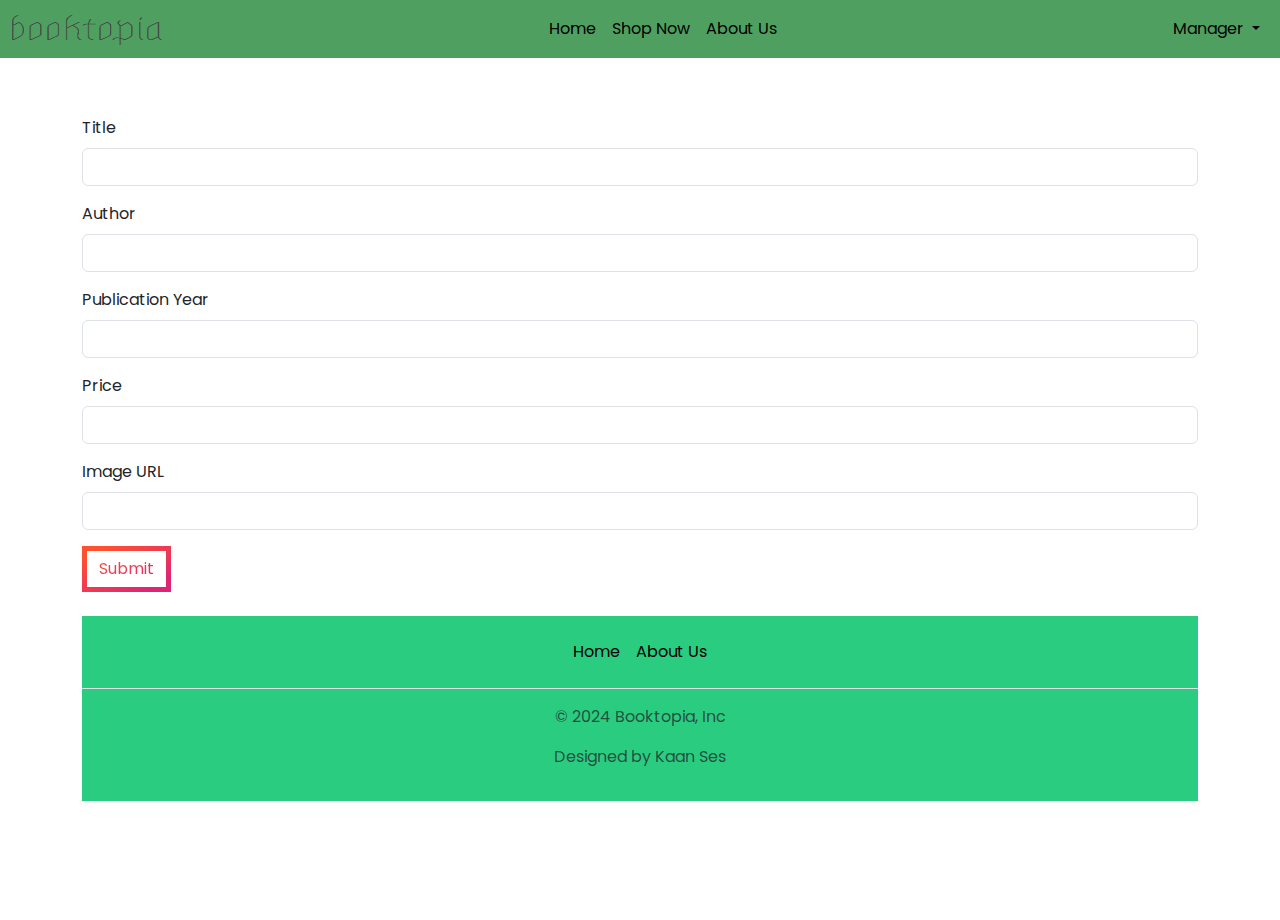
<file: App.WebApi/wwwroot/addbook.html>
<!DOCTYPE html>
<html lang="en">
<head>
    <meta charset="UTF-8">
    <title>Booktopia</title>
    <link href="https://cdn.jsdelivr.net/npm/bootstrap@5.3.3/dist/css/bootstrap.min.css" rel="stylesheet" integrity="sha384-QWTKZyjpPEjISv5WaRU9OFeRpok6YctnYmDr5pNlyT2bRjXh0JMhjY6hW+ALEwIH" crossorigin="anonymous">
    <link rel="stylesheet" href="style.css" type="text/css">
</head>
<body>
<nav style="z-index: 2000;" class="navbar navbar-expand-lg navbar-light fixed-top " >
    <div class="container-fluid">
        <!-- Navbar brand -->
        <a class="navbar-brand" href="index.html">
            <img src="assets/logo-no-background.png" alt="Booktopia Logo" width="150" height="30">
        </a>
        <button class="navbar-toggler" type="button" data-bs-toggle="collapse" data-bs-target="#navbarExample01"
                aria-controls="navbarExample01" aria-expanded="false" aria-label="Toggle navigation">
            <i class="fas fa-bars"></i>
        </button>
        <div class="collapse navbar-collapse" id="navbarExample01">
            <!-- Centered Links -->
            <ul class="navbar-nav mx-auto">
                <li class="nav-item">
                    <a class="nav-link" aria-current="page" href="index.html">Home</a>
                </li>
                <li class="nav-item">
                    <a class="nav-link" href="index.html#buynow">Shop Now</a>
                </li>
                <li class="nav-item">
                    <a class="nav-link" href="aboutus.html">About Us</a>
                </li>
            </ul>
            <!-- Right-aligned Manager Dropdown -->
            <ul class="navbar-nav">
                <li class="nav-item dropdown">
                    <a class="nav-link dropdown-toggle" href="#" id="navbarDropdown" role="button" data-bs-toggle="dropdown" aria-expanded="false">
                        Manager
                    </a>
                    <ul class="dropdown-menu" aria-labelledby="navbarDropdown">
                        <li><a class="dropdown-item" href="addbook.html">Add Book</a></li>
                        <li><a class="dropdown-item" href="showbook.html">Show Book</a></li>
                        <li><a class="dropdown-item" href="deletebook.html">Delete Book</a></li>
                        <li><a class="dropdown-item" href="updatebook.html">Update Book</a></li>
                        <li><a class="dropdown-item" href="showbooks.html">Show Books</a></li>
                    </ul>
                </li>
            </ul>
        </div>
    </div>
</nav>
<br><br><br>
<div class="container mx-auto mt-4">
    <form id="book-form" class="requires-validation" novalidate>
        <div class="mb-3">
            <label for="title" class="form-label">Title</label>
            <input type="text" class="form-control" id="title" required>
            <div class="invalid-feedback">
                Please provide a title.
            </div>
        </div>
        <div class="mb-3">
            <label for="author" class="form-label">Author</label>
            <input type="text" class="form-control" id="author" required>
            <div class="invalid-feedback">
                Please provide an author name.
            </div>
        </div>
        <div class="mb-3">
            <label for="PublicationYear" class="form-label">Publication Year</label>
            <input type="number" class="form-control" id="PublicationYear" min="1000" max="2024" required>
            <div class="invalid-feedback">
                Please provide a valid publication year between 1000 and 2024.
            </div>
        </div>
        <div class="mb-3">
            <label for="price" class="form-label">Price</label>
            <input type="number" class="form-control" id="price" step="0.01" min="0.01" required>
            <div class="invalid-feedback">
                Please provide a valid price greater than 0.
            </div>
        </div>
        <div class="mb-3">
            <label for="imageUrl" class="form-label">Image URL</label>
            <input type="url" class="form-control" id="imageUrl" required>
            <div class="invalid-feedback">
                Please provide a valid URL.
            </div>
        </div>
        <button type="submit" class="btn btn-primary">Submit</button>
    </form>
</div>
<div class="container">
    <footer class="py-3 my-4">
        <ul class="nav justify-content-center border-bottom pb-3 mb-3">
            <li class="nav-item"><a href="index.html" class="nav-link px-2 text-body-secondary">Home</a></li>
            <li class="nav-item"><a href="aboutus.html" class="nav-link px-2 text-body-secondary">About Us</a></li>
        </ul>
        <p class="text-center text-body-secondary">© 2024 Booktopia, Inc</p>
        <p class="text-center text-body-secondary">Designed by Kaan Ses</p>
    </footer>
</div>
<script src="https://cdn.jsdelivr.net/npm/@popperjs/core@2.11.8/dist/umd/popper.min.js"></script>
<script src="https://cdn.jsdelivr.net/npm/bootstrap@5.3.3/dist/js/bootstrap.bundle.min.js" integrity="sha384-YvpcrYf0tY3lHB60NNkmXc5s9fDVZLESaAA55NDzOxhy9GkcIdslK1eN7N6jIeHz" crossorigin="anonymous"></script>
<script>
    document.getElementById('book-form').addEventListener('submit', function (event) {
        event.preventDefault(); // Prevent the form from submitting normally

        // Get form data
        let title = document.getElementById('title').value;
        let author = document.getElementById('author').value;
        let PublicationYear = document.getElementById('PublicationYear').value;
        let price = document.getElementById('price').value;
        let imageUrl = document.getElementById('imageUrl').value;

        // Construct query string parameters
        let queryParams = new URLSearchParams({
            title: title,
            author: author,
            PublicationYear: PublicationYear,
            price: price,
            imageUrl: imageUrl
        }).toString();

        // Send POST request with query parameters
        fetch(`https://booktopiaapp-dae91883377e.herokuapp.com/api/Book?${queryParams}`, {
            method: 'POST',
            headers: {
                'Content-Type': 'application/x-www-form-urlencoded'
            }
        })
            .then(response => {
                // Check if the response content type is JSON
                const contentType = response.headers.get('content-type');
                if (contentType && contentType.includes('application/json')) {
                    return response.json(); // Parse as JSON
                } else {
                    return response.text(); // Parse as plain text
                }
            })
            .then(data => {
                if (typeof data === 'string') {
                    console.log('Response:', data);
                    alert(data); // Display the plain text message
                } else {
                    console.log('Success:', data);
                    alert("Book added successfully!");
                }
                // Clear form fields
                document.getElementById('book-form').reset();
            })
            .catch((error) => {
                console.error('Error:', error);
                alert("Failed to add book: " + error.message);
            });
    });

</script>
</body>
</html>
</file>
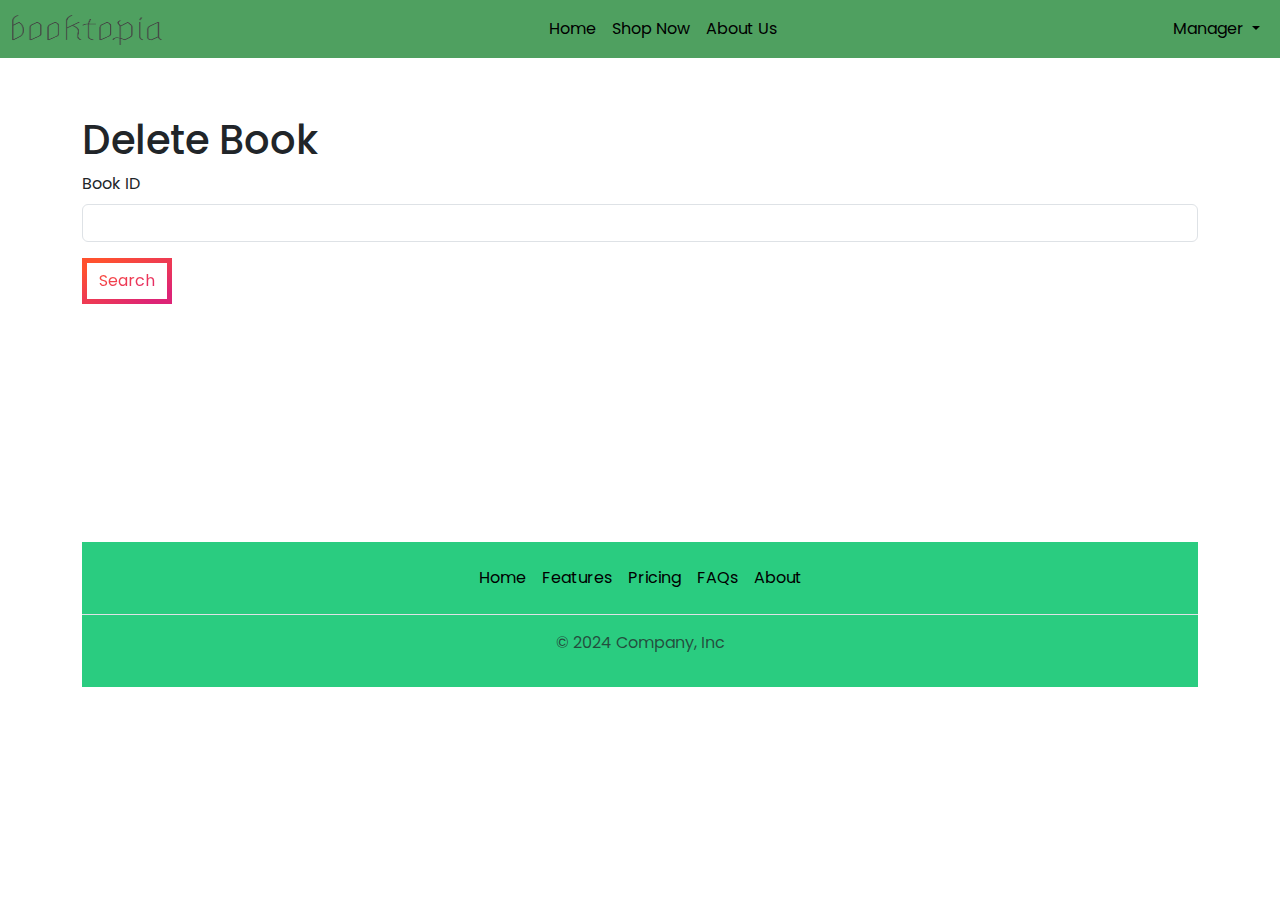
<file: App.WebApi/wwwroot/deletebook.html>
<!DOCTYPE html>
<html lang="en">
<head>
    <meta charset="UTF-8">
    <title>Delete Book | Booktopia</title>
    <link href="https://cdn.jsdelivr.net/npm/bootstrap@5.3.3/dist/css/bootstrap.min.css" rel="stylesheet">
    <link rel="stylesheet" href="style.css" type="text/css">
</head>
<body>
<nav style="z-index: 2000;" class="navbar navbar-expand-lg navbar-light fixed-top " >
    <div class="container-fluid">
        <!-- Navbar brand -->
        <a class="navbar-brand" href="index.html">
            <img src="assets/logo-no-background.png" alt="Booktopia Logo" width="150" height="30">
        </a>
        <button class="navbar-toggler" type="button" data-bs-toggle="collapse" data-bs-target="#navbarExample01"
                aria-controls="navbarExample01" aria-expanded="false" aria-label="Toggle navigation">
            <i class="fas fa-bars"></i>
        </button>
        <div class="collapse navbar-collapse" id="navbarExample01">
            <!-- Centered Links -->
            <ul class="navbar-nav mx-auto">
                <li class="nav-item">
                    <a class="nav-link" aria-current="page" href="index.html">Home</a>
                </li>
                <li class="nav-item">
                    <a class="nav-link" href="index.html#buynow">Shop Now</a>
                </li>
                <li class="nav-item">
                    <a class="nav-link" href="aboutus.html">About Us</a>
                </li>
            </ul>
            <!-- Right-aligned Manager Dropdown -->
            <ul class="navbar-nav">
                <li class="nav-item dropdown">
                    <a class="nav-link dropdown-toggle" href="#" id="navbarDropdown" role="button" data-bs-toggle="dropdown" aria-expanded="false">
                        Manager
                    </a>
                    <ul class="dropdown-menu" aria-labelledby="navbarDropdown">
                        <li><a class="dropdown-item" href="addbook.html">Add Book</a></li>
                        <li><a class="dropdown-item" href="showbook.html">Show Book</a></li>
                        <li><a class="dropdown-item" href="deletebook.html">Delete Book</a></li>
                        <li><a class="dropdown-item" href="updatebook.html">Update Book</a></li>
                        <li><a class="dropdown-item" href="showbooks.html">Show Books</a></li>
                    </ul>
                </li>
            </ul>
        </div>
    </div>
</nav>
<!-- Main Content -->
<div class="container mt-5 pt-5">
    <h1>Delete Book</h1>
    <form id="deleteBookForm">
        <div class="mb-3">
            <label for="bookIdInput" class="form-label">Book ID</label>
            <input type="text" class="form-control" id="bookIdInput" required>
        </div>
        <button type="submit" class="btn btn-primary">Search</button>
    </form>
</div>

<!-- Confirm Delete Modal -->
<div class="modal fade" id="confirmDeleteModal" tabindex="-1" aria-labelledby="confirmDeleteModalLabel" aria-hidden="true">
    <div class="modal-dialog">
        <div class="modal-content">
            <div class="modal-header">
                <h5 class="modal-title" id="confirmDeleteModalLabel">Confirm Delete</h5>
                <button type="button" class="btn-close" data-bs-dismiss="modal" aria-label="Close"></button>
            </div>
            <div class="modal-body">
                <p>Are you sure you want to delete the book with ID <span id="bookIdDisplay"></span>?</p>
                <p>Title: <span id="bookTitle"></span></p>
                <p>Author: <span id="bookAuthor"></span></p>
            </div>
            <div class="modal-footer">
                <button type="button" class="btn btn-secondary" data-bs-dismiss="modal">Cancel</button>
                <button type="button" class="btn btn-danger" id="deleteBookButton">Delete</button>
            </div>
        </div>
    </div>
</div>

<!-- Footer -->
<div class="container">
    <footer class="py-3 my-4">
        <ul class="nav justify-content-center border-bottom pb-3 mb-3">
            <li class="nav-item"><a href="#" class="nav-link px-2 text-body-secondary">Home</a></li>
            <li class="nav-item"><a href="#" class="nav-link px-2 text-body-secondary">Features</a></li>
            <li class="nav-item"><a href="#" class="nav-link px-2 text-body-secondary">Pricing</a></li>
            <li class="nav-item"><a href="#" class="nav-link px-2 text-body-secondary">FAQs</a></li>
            <li class="nav-item"><a href="#" class="nav-link px-2 text-body-secondary">About</a></li>
        </ul>
        <p class="text-center text-body-secondary">© 2024 Company, Inc</p>
    </footer>
</div>

<!-- Scripts -->
<script src="https://cdn.jsdelivr.net/npm/@popperjs/core@2.11.8/dist/umd/popper.min.js"></script>
<script src="script.js" crossorigin="anonymous"></script>
<script src="https://cdn.jsdelivr.net/npm/bootstrap@5.3.3/dist/js/bootstrap.bundle.min.js"></script>
<script>
    document.getElementById('deleteBookForm').addEventListener('submit', function(event) {
        event.preventDefault();
        const bookId = document.getElementById('bookIdInput').value;
        document.getElementById('bookIdDisplay').textContent = bookId;

        fetch('https://booktopiaapp-dae91883377e.herokuapp.com/api/Book/' + bookId)
            .then(response => {
                if (!response.ok) {
                    throw new Error('Book not found');
                }
                return response.json();
            })
            .then(data => {
                // Populate the modal with book details
                document.getElementById('bookTitle').textContent = data.title;
                document.getElementById('bookAuthor').textContent = data.author;

                // Show the modal
                const modal = new bootstrap.Modal(document.getElementById('confirmDeleteModal'));
                modal.show();

                // Attach the delete function to the delete button
                document.getElementById('deleteBookButton').onclick = function() {
                    deleteBook(bookId);
                };
            })
            .catch(error => {
                console.error('Error:', error);
                // Handle error or display an error message to the user
                alert('Book not found');
            });
    });

    function deleteBook(bookId) {
        fetch('https://booktopiaapp-dae91883377e.herokuapp.com/api/Book/' + bookId, {
            method: 'DELETE'
        })
            .then(response => {
                if (!response.ok) {
                    throw new Error('Failed to delete the book');
                }
                alert('Book deleted successfully');
                // Optionally, you can close the modal and clear the form
                const modal = bootstrap.Modal.getInstance(document.getElementById('confirmDeleteModal'));
                modal.hide();
                document.getElementById('deleteBookForm').reset();
            })
            .catch(error => {
                console.error('Error:', error);
                alert('Failed to delete the book');
            });
    }
</script>
</body>
</html>
</file>
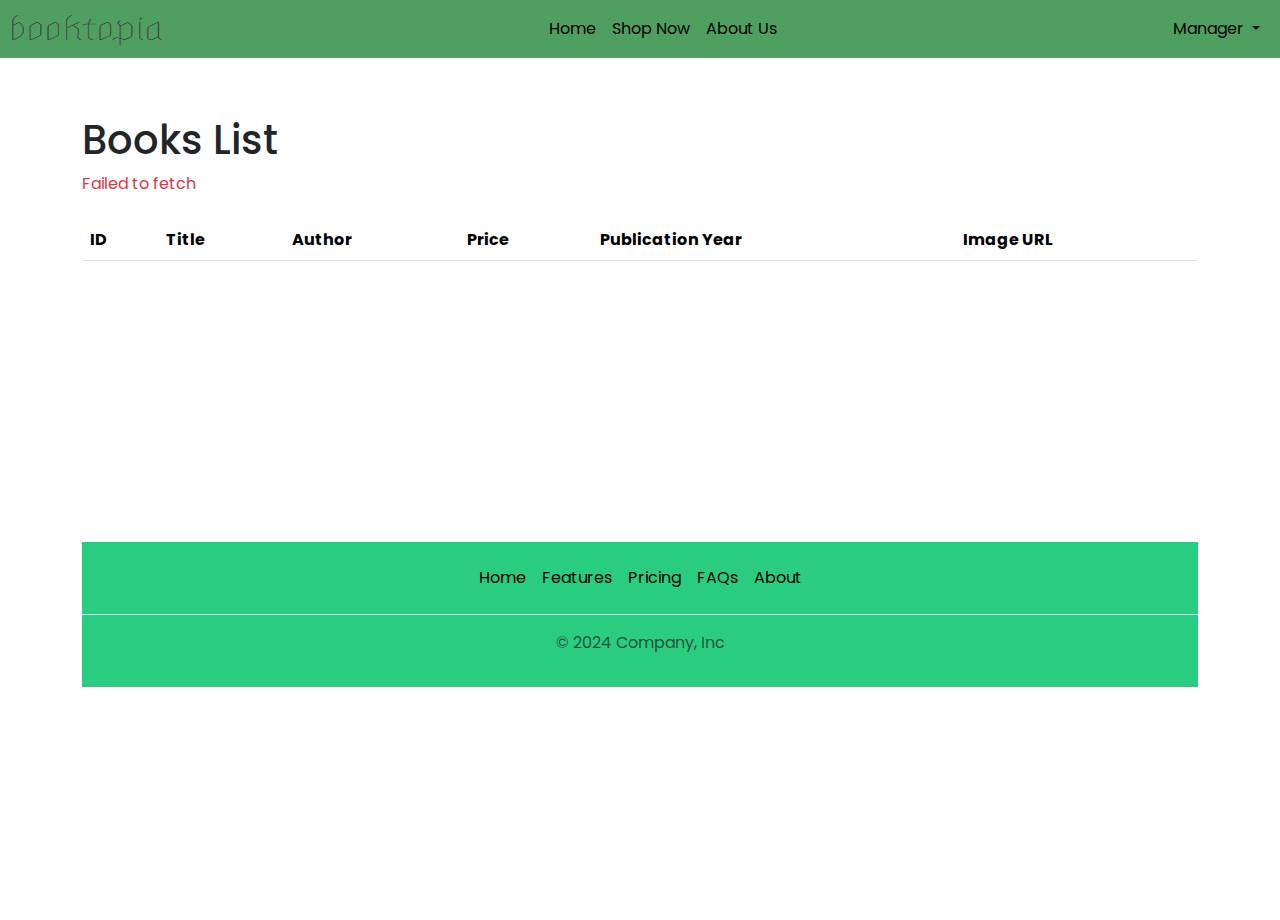
<file: App.WebApi/wwwroot/showbooks.html>
<!DOCTYPE html>
<html lang="en">
<head>
    <meta charset="UTF-8">
    <title>Show Books | Booktopia</title>
    <link href="https://cdn.jsdelivr.net/npm/bootstrap@5.3.3/dist/css/bootstrap.min.css" rel="stylesheet">
    <link rel="stylesheet" href="style.css" type="text/css">
</head>
<body>
<nav style="z-index: 2000;" class="navbar navbar-expand-lg navbar-light fixed-top " >
    <div class="container-fluid">
        <!-- Navbar brand -->
        <a class="navbar-brand" href="index.html">
            <img src="assets/logo-no-background.png" alt="Booktopia Logo" width="150" height="30">
        </a>
        <button class="navbar-toggler" type="button" data-bs-toggle="collapse" data-bs-target="#navbarExample01"
                aria-controls="navbarExample01" aria-expanded="false" aria-label="Toggle navigation">
            <i class="fas fa-bars"></i>
        </button>
        <div class="collapse navbar-collapse" id="navbarExample01">
            <!-- Centered Links -->
            <ul class="navbar-nav mx-auto">
                <li class="nav-item">
                    <a class="nav-link" aria-current="page" href="index.html">Home</a>
                </li>
                <li class="nav-item">
                    <a class="nav-link" href="index.html#buynow">Shop Now</a>
                </li>
                <li class="nav-item">
                    <a class="nav-link" href="aboutus.html">About Us</a>
                </li>
            </ul>
            <!-- Right-aligned Manager Dropdown -->
            <ul class="navbar-nav">
                <li class="nav-item dropdown">
                    <a class="nav-link dropdown-toggle" href="#" id="navbarDropdown" role="button" data-bs-toggle="dropdown" aria-expanded="false">
                        Manager
                    </a>
                    <ul class="dropdown-menu" aria-labelledby="navbarDropdown">
                        <li><a class="dropdown-item" href="addbook.html">Add Book</a></li>
                        <li><a class="dropdown-item" href="showbook.html">Show Book</a></li>
                        <li><a class="dropdown-item" href="deletebook.html">Delete Book</a></li>
                        <li><a class="dropdown-item" href="updatebook.html">Update Book</a></li>
                        <li><a class="dropdown-item" href="showbooks.html">Show Books</a></li>
                    </ul>
                </li>
            </ul>
        </div>
    </div>
</nav>
<!-- Main Content -->
<div class="container mt-5 pt-5">
    <h1>Books List</h1>
    <div id="feedbackMessage" class="mt-3"></div>
    <table class="table table-striped mt-4">
        <thead>
        <tr>
            <th>ID</th>
            <th>Title</th>
            <th>Author</th>
            <th>Price</th>
            <th>Publication Year</th>
            <th>Image URL</th>
        </tr>
        </thead>
        <tbody id="booksTableBody">
        <!-- Books data will be dynamically inserted here -->
        </tbody>
    </table>
</div>

<!-- Footer -->
<div class="container">
    <footer class="py-3 my-4">
        <ul class="nav justify-content-center border-bottom pb-3 mb-3">
            <li class="nav-item"><a href="#" class="nav-link px-2 text-body-secondary">Home</a></li>
            <li class="nav-item"><a href="#" class="nav-link px-2 text-body-secondary">Features</a></li>
            <li class="nav-item"><a href="#" class="nav-link px-2 text-body-secondary">Pricing</a></li>
            <li class="nav-item"><a href="#" class="nav-link px-2 text-body-secondary">FAQs</a></li>
            <li class="nav-item"><a href="#" class="nav-link px-2 text-body-secondary">About</a></li>
        </ul>
        <p class="text-center text-body-secondary">© 2024 Company, Inc</p>
    </footer>
</div>

<!-- JavaScript -->
<script>
    document.addEventListener('DOMContentLoaded', function() {
        const feedbackMessage = document.getElementById('feedbackMessage');
        const booksTableBody = document.getElementById('booksTableBody');

        // Fetch books data
        fetch('https://booktopiaapp-dae91883377e.herokuapp.com/api/Book')
            .then(response => {
                if (!response.ok) {
                    throw new Error('Failed to load books');
                }
                return response.json();
            })
            .then(data => {
                data.forEach(book => {
                    const row = document.createElement('tr');
                    row.innerHTML = `
                        <td>${book.id}</td>
                        <td>${book.title}</td>
                        <td>${book.author}</td>
                        <td>${book.price +"$"}</td>
                        <td>${book.publicationYear}</td>
                        <td><a href="${book.imageUrl}" target="_blank">View Image</a></td>
                    `;
                    booksTableBody.appendChild(row);
                });
            })
            .catch(error => {
                feedbackMessage.textContent = error.message;
                feedbackMessage.className = 'text-danger';
            });
    });
</script>
<script src="https://cdn.jsdelivr.net/npm/@popperjs/core@2.11.8/dist/umd/popper.min.js"></script>
<script src="https://cdn.jsdelivr.net/npm/bootstrap@5.3.3/dist/js/bootstrap.bundle.min.js"></script>
<script src="script.js" crossorigin="anonymous"></script>
</body>
</html>
</file>
<file: App.WebApi/wwwroot/style.css>
@import url('https://fonts.googleapis.com/css2?family=Poppins:wght@300;400;500;700;900&display=swap');

:root {
    --gradient: linear-gradient(to left top, #DD2476 10%, #FF512F 90%);
}

body {
    background: white;
    font-family: 'Poppins', sans-serif;
    font-weight: 400;
    -webkit-font-smoothing: antialiased;
    -moz-osx-font-smoothing: grayscale;
    text-rendering: optimizeLegibility;
    min-height: 100vh;
    display: flex;
    flex-direction: column;
    margin: 0;
}

.carousel-item {
    height: 50vh; /* Half of the viewport height */
    background: no-repeat center center scroll;
    background-size: cover;
}

.carousel-item img {
    height: 100%;
    width: 100%;
    object-fit: cover; /* Ensures images cover the carousel area while maintaining aspect ratio */
}

.container {
    flex: 1; /* Allows content to grow and pushes footer to the bottom */
}

.card {
    margin: 0 auto;
    background: #222;
    border: 1px solid #dd2476;
    color: rgba(250, 250, 250, 0.8);
    margin-bottom: 2rem;
    width: 100%; /* Ensure cards take full width on smaller screens */
    max-width: 300px; /* Set a max-width to prevent them from being too wide */
}

.btn {
    border: 5px solid;
    border-image-slice: 1;
    background: var(--gradient);
    -webkit-background-clip: text;
    -webkit-text-fill-color: transparent;
    border-image-source: var(--gradient);
    text-decoration: none;
    transition: all 0.4s ease;
}

.btn:hover, .btn:focus {
    background: var(--gradient);
    -webkit-background-clip: padding-box;
    -webkit-text-fill-color: #fff;
    border: 5px solid #fff;
    box-shadow: #222 1px 0 10px;
    text-decoration: underline;
}

html, body {
    height: 100%;
    background-color: white;
}

.form-holder {
    display: flex;
    flex-direction: column;
    justify-content: center;
    align-items: center;
    text-align: center;
    min-height: 100vh;
}

.form-holder .form-content {
    position: relative;
    display: flex;
    justify-content: center;
    align-items: center;
    padding: 60px;
}

.form-content .form-items {
    border: 3px solid #fff;
    padding: 40px;
    display: inline-block;
    width: 100%;
    min-width: 540px;
    border-radius: 10px;
    text-align: left;
    transition: all 0.4s ease;
}

.form-content h3 {
    color: #fff;
    text-align: left;
    font-size: 28px;
    font-weight: 600;
    margin-bottom: 5px;
}

.form-content h3.form-title {
    margin-bottom: 30px;
}

.form-content p {
    color: #fff;
    text-align: left;
    font-size: 17px;
    font-weight: 300;
    line-height: 20px;
    margin-bottom: 30px;
}

.form-content label,
.was-validated .form-check-input:invalid~.form-check-label,
.was-validated .form-check-input:valid~.form-check-label {
    color: #fff;
}

.form-content input[type=text],
.form-content input[type=password],
.form-content input[type=email],
.form-content select {
    width: 100%;
    padding: 9px 20px;
    text-align: left;
    border: 0;
    outline: 0;
    border-radius: 6px;
    background-color: #fff;
    font-size: 15px;
    font-weight: 300;
    color: #8D8D8D;
    transition: all 0.3s ease;
    margin-top: 16px;
}

btn-primary {
    background-color: #6C757D;
    outline: none;
    border: 0;
    box-shadow: none;
}

.btn-primary:hover,
.btn-primary:focus,
.btn-primary:active {
    background-color: #495056;
    outline: none !important;
    border: none !important;
    box-shadow: none;
}

.form-content textarea {
    width: 100%;
    padding: 8px 20px;
    border-radius: 6px;
    text-align: left;
    background-color: #fff;
    border: 0;
    font-size: 15px;
    font-weight: 300;
    color: #8D8D8D;
    outline: none;
    resize: none;
    height: 120px;
    margin-bottom: 14px;
}

.form-content textarea:hover,
.form-content textarea:focus {
    background-color: #ebeff8;
    color: #8D8D8D;
}

.mv-up {
    margin-top: -9px !important;
    margin-bottom: 8px !important;
}

.invalid-feedback {
    color: #ff606e;
}

.valid-feedback {
    color: #2acc80;
}

footer {
    background-color:#2acc80 ;
    color: rgba(250, 250, 250, 0.8);
    padding: 1rem 0;
    text-align: center;
    width: 100%;
}
#product-cards-container {
    display: flex;
    justify-content: center; /* Centers the cards horizontally */
    flex-wrap: wrap; /* Ensures the cards wrap to the next line as needed */
}
.card-img-top {
    width: 100%;
    height: 350px;
    object-fit: cover;
    object-position: center;
}
#introCarousel,
.carousel-inner,
.carousel-item,
.carousel-item.active {
    height: 100vh;
}

.carousel-item:nth-child(1) {
    background-repeat: no-repeat;
    background-size: cover;
    background-position: center center;
}

.carousel-item:nth-child(2) {
    background-repeat: no-repeat;
    background-size: cover;
    background-position: center center;
}

.carousel-item:nth-child(3) {
    background-repeat: no-repeat;
    background-size: cover;
    background-position: center center;
}

/* Height for devices larger than 576px */
@media (min-width: 992px) {
    #introCarousel {
        margin-top: -58.59px;
    }
}

.navbar {
    background-color: rgb(79, 160, 96) !important;
}
.nav-link {
    color: black !important;
}
#introCarousel,
.carousel-inner,
.carousel-item {
    height: 100vh; /* Set a consistent height for all carousel items */
}

.carousel-item img {
    height: 100%;
    width: 100%;
    object-fit: cover; /* Ensures the image covers the entire carousel item area */
    object-position: center; /* Centers the image within the carousel item */
}

.mask {
    display: flex;
    justify-content: center;
    align-items: center;
    height: 100%;
}
.navbar-nav {
    flex-direction: row; /* Ensure items are in a row */
}

.navbar-nav.mx-auto {
    flex-grow: 1;
    justify-content: center; /* Center the middle links */
}

.navbar-nav.ms-auto {
    margin-left: auto; /* Push "Manager" dropdown to the right */
}

.navbar .nav-link {
    color: black !important;
    text-align: center;
    padding: 0.5rem 1rem; /* Adjust padding if necessary */
}

.navbar .navbar-brand {
    margin-right: auto;
}

.navbar-toggler {
    border-color: transparent;
}
body {
    margin-top: 20px;
}

/* Footer Section */
.deneb_footer .widget_wrapper {
    background-color: #4fa060;
    padding: 50px 0;
}

.deneb_footer .widget_about img {
    padding-top: 20px;
}

.deneb_footer .widget_about p {
    color: #fff;
    margin-bottom: 20px;
}

.deneb_footer .widget_about .social {
    list-style: none;
    padding: 0;
    margin: 0;
}

.deneb_footer .widget_about .social li {
    display: inline-block;
    margin-right: 10px;
}

.deneb_footer .widget_about .social li a {
    display: block;
    width: 30px;
    height: 30px;
    line-height: 30px;
    text-align: center;
    border-radius: 50%;
    background-color: #f9e6d4;
    color: #fba543;
    font-size: 14px;
    transition: all 0.5s ease-out;
}

.deneb_footer .widget_about .social li a:hover,
.deneb_footer .widget_about .social li a:focus {
    background-color: #feb000;
    color: #fff;
    box-shadow: 2.5px 4.33px 15px 0px rgba(254, 176, 0, 0.4);
}

.deneb_footer .widget_title h4 {
    color: #fff;
    margin-bottom: 20px;
}

.deneb_footer .footer_links {
    list-style-type: none; /* Removes dots from the links */
    padding-left: 0;
}

.deneb_footer .footer_links li {
    margin-bottom: 10px;
}

.deneb_footer .footer_links li a {
    color: #fff;
    text-transform: capitalize;
    transition: color 0.3s ease;
}

.deneb_footer .footer_links li a:hover,
.deneb_footer .footer_links li a:focus {
    color: #feb000;
}

.deneb_footer .widget_contact {
    margin-left: 0; /* Aligns Contact Us to the left */
    padding-left: 0; /* Removes any additional padding */
}

.deneb_footer .widget_contact .contact_info {
    display: flex;
    flex-direction: column;
    align-items: flex-start;
    padding-left: 0; /* Ensures everything aligns to the left */
}

.deneb_footer .widget_contact .contact_info .single_info {
    display: flex;
    align-items: center;
    margin-bottom: 20px;
    width: 100%; /* Ensures that the width of each row matches the parent */
}

.deneb_footer .widget_contact .contact_info .single_info .icon {
    font-size: 18px;
    color: #feb000;
    margin-right: 10px;
    min-width: 30px; /* Keeps the icon's width consistent */
}

.deneb_footer .widget_contact .contact_info .single_info .info {
    flex: 1;
    text-align: center; /* Ensures the text is aligned to the left */
}

.deneb_footer .widget_contact .contact_info .single_info .info p {
    margin: 0;
    color: #fff;
}

.deneb_footer .widget_contact .contact_info .single_info .info p a {
    color: #fff;
    transition: color 0.3s ease;
}

.deneb_footer .widget_contact .contact_info .single_info .info p a:hover {
    color: #feb000;
}
.deneb_footer .copyright_area {
    background-color: #3e8d53;
    padding: 15px 0;
}

.deneb_footer .copyright_text {
    color: #fff;
    text-align: center;
}
.widget_title {
    padding-left:50px;
}
</file>
